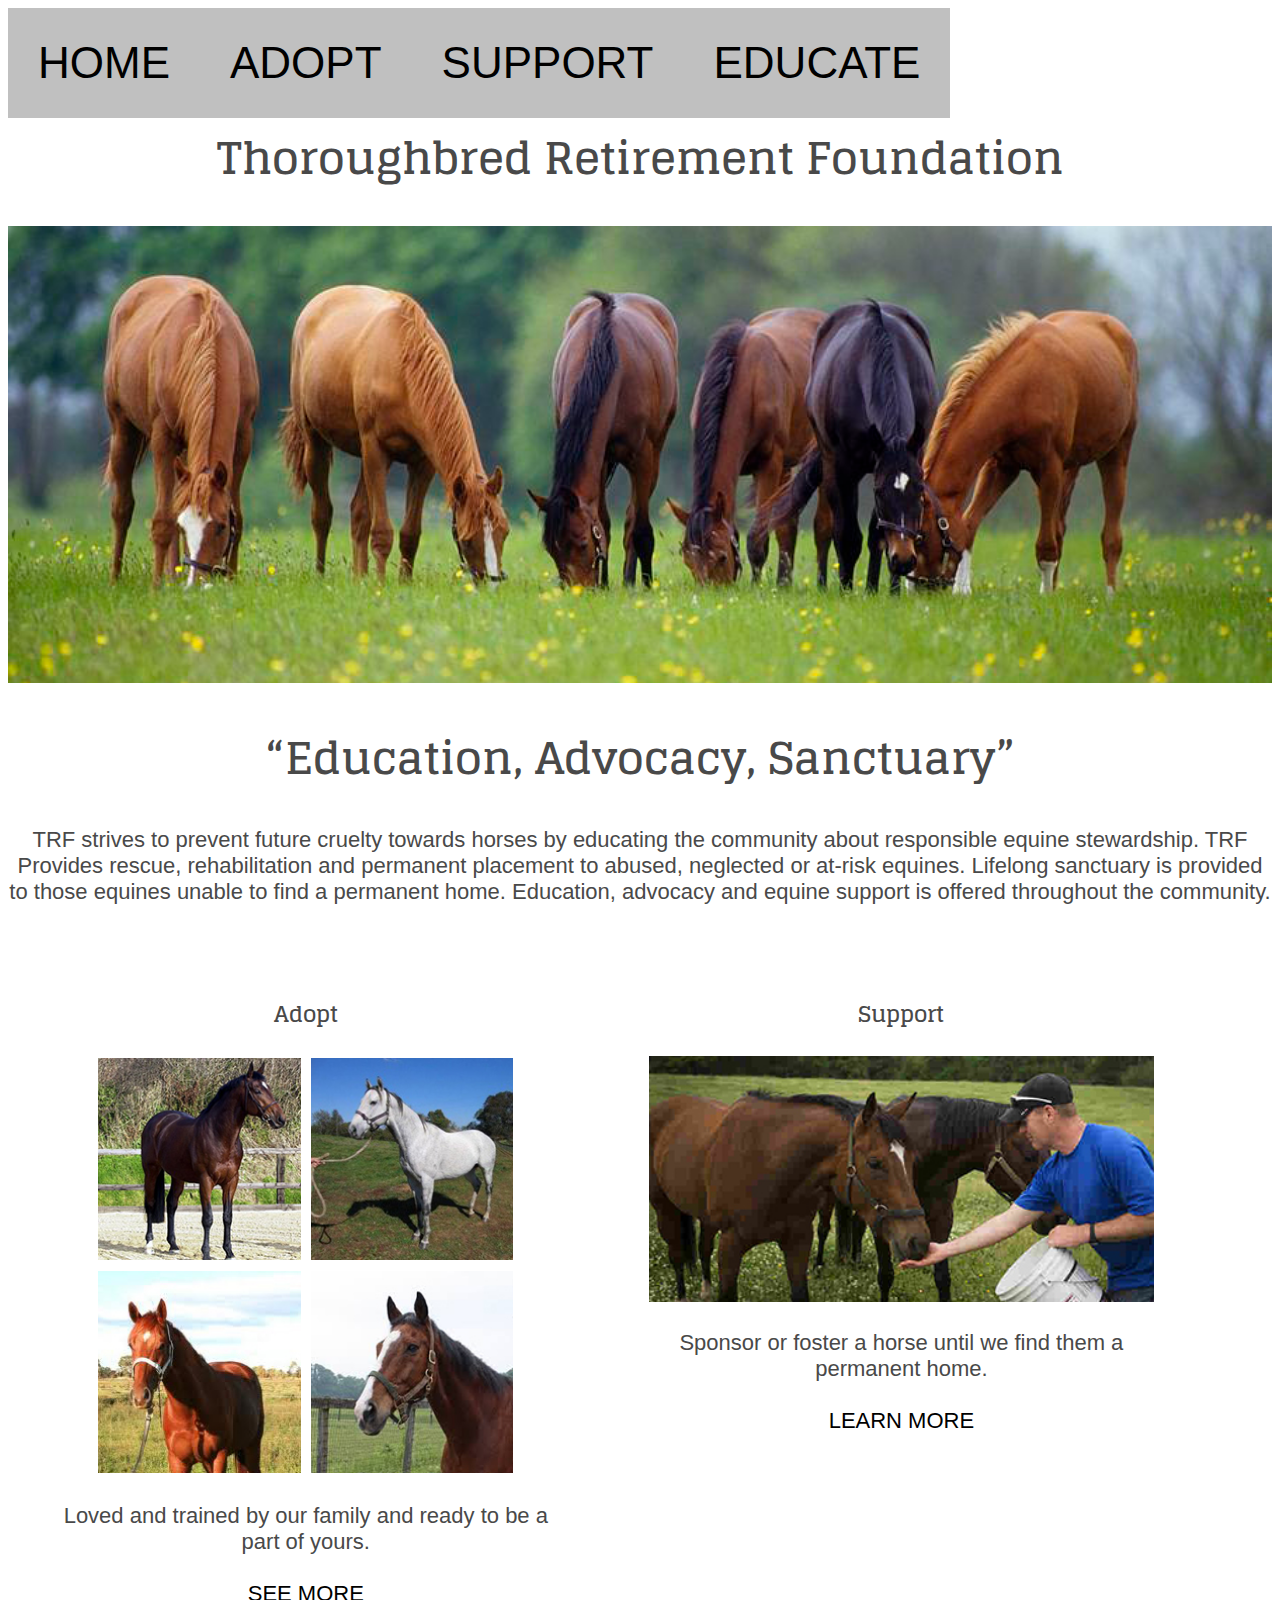
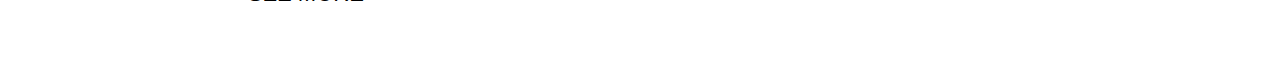
<file: lauren/index.html>
<!DOCTYPE html>
<html>
<head>
	<title>Thoroughbred Retirement Foundation</title>
	<link href="http://fonts.googleapis.com/css?family=Glegoo:400,700" rel="stylesheet" type="text/css">
	<link rel="stylesheet" type="text/css" href="master.css">
</head>
<body>
<main>
	<nav class="clearfix">
	<a href="" class="navigation">HOME</a>
	<a href="" class="navigation">ADOPT</a>
	<a href="" class="navigation">SUPPORT</a>
	<a href="" class="navigation">EDUCATE</a>
	</center>
</nav>

<h1>Thoroughbred Retirement Foundation</h1>
	<section id="slide">
 	<img src="image/horsebanner.jpg" width="100%" alt="horses in a field" id="bg">
</section>
	
	<center><h1>“Education, Advocacy, Sanctuary”</h1>

	<p>TRF strives to prevent future cruelty towards horses by educating the community about responsible equine stewardship.
	TRF Provides rescue, rehabilitation and permanent placement to abused, neglected or at-risk equines. Lifelong sanctuary is provided to those equines unable to find a permanent home. Education, advocacy and equine support is offered throughout the community.</p></center>

	<section id="adopt" class="columns">
		<center><h3>Adopt</h3>
		<img src="image/adopt1.jpg" alt="">
		<img src="image/adopt2.jpg" alt="">
		<img src="image/adopt3.jpg" alt="">
		<img src="image/adopt4.jpg" alt="">
		<p>Loved and trained by our family and ready to be a part of yours.<br><br>
		<a href="">SEE MORE</a></center>
</p>
	</section>

	<section id="support" class="columns">
		<center><h3>Support</h3>
		<img src="image/support.jpg" alt="">
		<p>Sponsor or foster a horse until we find them a permanent home.<br><br>
		<a href="">LEARN MORE</a></center>
</p>
	</section></center>

</main>
</body>
</html>
</file>
<file: lauren/master.css>
body {
	background-color:white;
	color:#494949;
	font-family: Helvetica, arial, sans-serif;
	font-weight: lighter;
	font-size:22px;
}

main {
	max-width:75em;
	margin:0 auto;
}

h1 {
	text-align:center;
	font-family: 'Glegoo', serif;
	font-size: 2em;
	font-weight:700;
	clear:both;
}

h2 {
	text-align:center;
	font-family: 'Glegoo', serif;e;
	font-size: 1.5em;
	font-weight:700;
}

h3 {
	text-align:center;
	font-family: 'Glegoo', serif;
	font-size: 1em;
	font-weight: lighter;
	font-weight:700;
}

.slide {
	display:inline;
	margin:0 auto;
	width:100%;
}

.columns {
	background:rgba(255,255,255,.5);
	border:1px solid #fff;
	float: left;
	padding:2em;
	width:40%;
}
#adopt img {
	width:40%;
	display: inline;
	padding: .1em;
}

#support img {
	width:100%;
}

nav {
	font-family: Helvetica, Arial, sans-serif;
	background-color:#C0C0C0;
}

.navigation {
	text-decoration :none;
	font-size:2em;
	font-weight: 100;
	display: block;
	float: left;
	padding: 30px;
	background-color:#C0C0C0;
	}

.clearfix:after {
	visibility: hidden;
	display: block;
	content; " ":
	clear: both;
	height: 0;
	font-size:0;
}

a:link {
    color: #000000;
    text-decoration: none;
}

a:hover {	
color:#FFFFFF;
    background-color: #336600;
    text-decoration: none;
}
a:visited {
	color:#000000;
}
</file>
